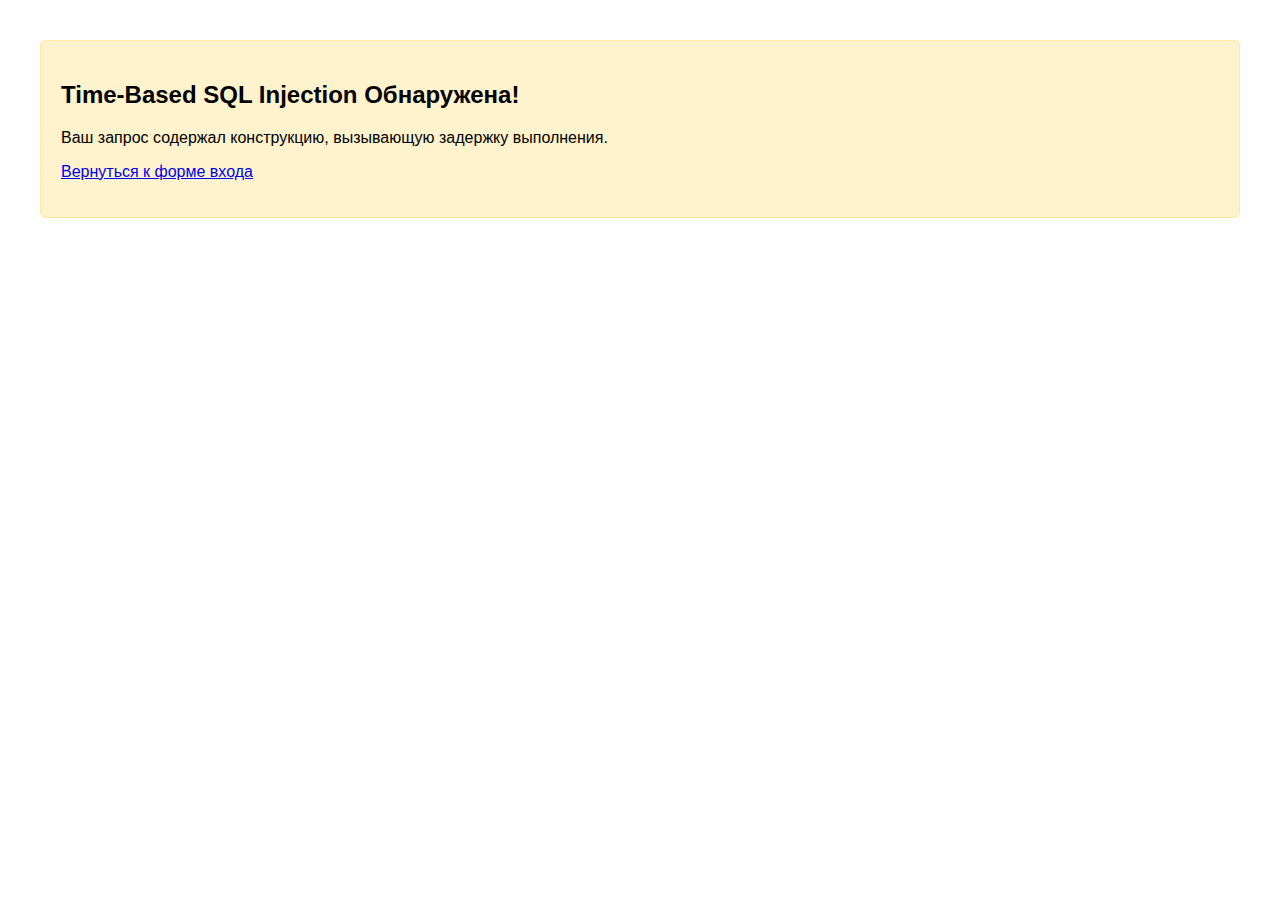
<file: templates/time-based.html>
<!DOCTYPE html>
<html>
<head>
    <title>Time-Based SQL Injection Detected</title>
    <style>
        body { font-family: Arial, sans-serif; margin: 40px; }
        .alert { padding: 20px; background-color: #fff3cd; border: 1px solid #ffeaa7; border-radius: 5px; }
    </style>
</head>
<body>
    <div class="alert">
        <h2>Time-Based SQL Injection Обнаружена!</h2>
        <p>Ваш запрос содержал конструкцию, вызывающую задержку выполнения.</p>
        <p><a href="{{ url_for('login') }}">Вернуться к форме входа</a></p>
    </div>
</body>
</html>
</file>
